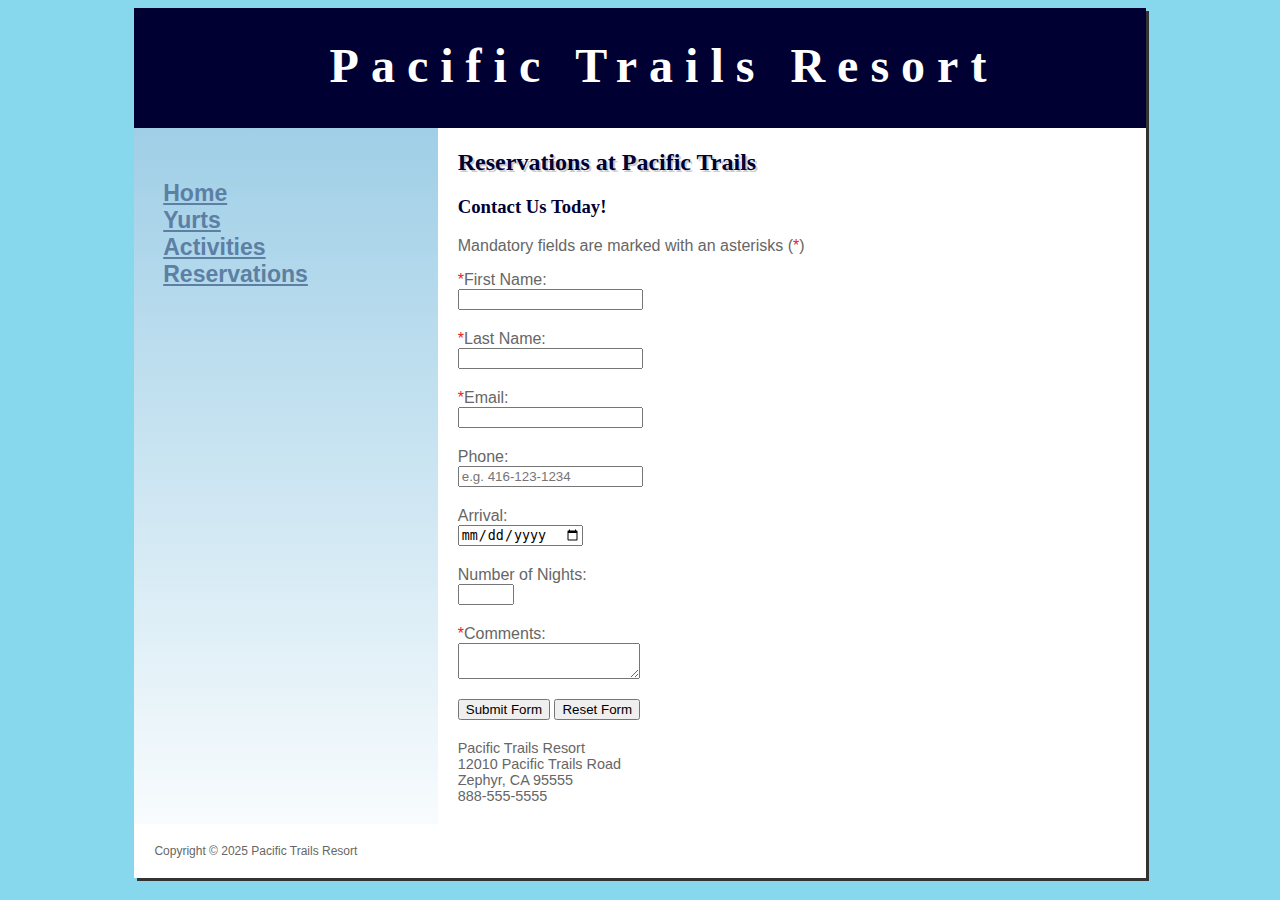
<file: reservations.html>
<!DOCTYPE html>
<html lang="en">
    <head>
        <title>Pacific Trails Resort - Reservations</title>
        <meta charset="utf-8">
        <meta name="viewport" content="width=device-width,initial-scale=1.0">
        <link rel="stylesheet" href="css/pacific.css">
    </head>
    <body>
        <div id="wrapper">
            <header>
                <h1>Pacific Trails Resort</h1>
            </header>
            <nav>
                <ul>
                    <li><a href="index.html">Home</a></li>
                    <li><a href="yurts.html">Yurts</a></li>
                    <li><a href="activities.html">Activities</a></li>
                    <li><a href="reservations.html">Reservations</a></li>
                </ul>          
            </nav><main>
                <h2>Reservations at Pacific Trails</h2>
                <h3>Contact Us Today!</h3>
                <form method="post" action="https://webdevbasics.net/scripts/pacific.php">
                    <p>Mandatory fields are marked with an asterisks (<span class="required">*</span>)</p>
                    <label for="myFName"><span class="required">*</span>First Name:</label>
                    <input type="text" id="myFName" name="myFName" required>
    
                    <label for="myLName"><span class="required">*</span>Last Name:</label>
                    <input type="text" id="myLName" name="myLName" required>
    
                    <label for="myEmail"><span class="required">*</span>Email:</label>
                    <input type="email" id="myEmail" name="myEmail" required>
    
                    <label for="myPhone">Phone:</label>
                    <input type="tel" id="myPhone" name="myPhone" pattern="[0-9]{3}-[0-9]{3}-[0-9]{4}" placeholder="e.g. 416-123-1234">
    
                    <label for="myArrival">Arrival:</label>
                    <input type="date" id="myArrival" name="myArrival">
    
                    <label for="myNights">Number of Nights:</label>
                    <input type="number" id="myNights" name="myNights" min="1" max="14">
    
                    <label for="myComments"><span class="required">*</span>Comments:</label>
                    <textarea id="myComments" name="myComments" required></textarea>
    
                    <input type="submit" value="Submit Form">
                    <input type="reset" value="Reset Form">
    
                </form>
                <div id="contact">
                    Pacific Trails Resort<br>
                    12010 Pacific Trails Road<br>
                    Zephyr, CA 95555<br>
                    888-555-5555
                </div>
            </main>
            <footer>
                Copyright &copy; 2025 Pacific Trails Resort
            </footer>
        </div>
    </body>
</html>
</file>
<file: css/pacific.css>
*{
    box-sizing:border-box;
}

body{
    background-color:#88D8ED;
    color:#666666;
    font-family:Arial, Helvetica, sans-serif;
}

header{
    background-color:#000033;
    color:#FFFFFF;
    height:120px;
    text-align:center;
    padding-top:30px;
    padding-left:3em;
}

h1,h2,h3{
    font-family:Georgia, 'Times New Roman', Times, serif;
}


h1{
    margin-top:0px;
    margin-bottom:0px;
    font-size:300%;
    letter-spacing:0.25em;
}

nav,main{
    display:inline-block;
    vertical-align: top;
}

nav {
    font-weight:bold;
    padding:1.5em;
    font-size:120%;
    width:30%;
}

nav ul{
    list-style-type: none;
    padding-left:0px;
    font-size:120%;
}
nav a{
    transition-property: color;
    transition-duration: 3s;
    transition-timing-function: ease-out;
    transition: color 3s ease-out;
}

nav a:link{
    color:#5C7FA3;
}

nav a:visited{
    color:#344873;
}

nav a:hover{
    color:#A52A2A;
}

h2,h3{
    color:#000033;
}

h2{
    text-shadow: 2px 2px #CCCCCC;
}

main ul{
    list-style-image: url(../images/marker.gif);
}

main{
    background-color: #FFFFFF;
    padding:1px 20px 20px;
    width:70%;
}

footer{
    background-color: #FFFFFF;
    font-size:75%;
    padding:20px;
}

table, th, td{
    border:2px solid #3399CC;
    border-collapse:collapse;
}

tbody > tr:nth-of-type(odd) {
    background-color: #b1e0f2;
}

th, td{
    padding:0.5em;
}

td{
    text-align:center;
}

label,textarea{
    display:block;
}

input,textarea{
    margin-bottom:1.5em;
}
video{
    float:right;
    padding-left: 20px;
}

.required{
    color: #e61d1d;
}

.left{
    text-align:left;
}

.resort{
    color:#5C7FA3;
    font-weight:bold;
}

#contact{
    font-size:90%;
}

#wrapper{
    width:80%;
    margin:auto;
    background-color:#90C7E3;
    background-image: linear-gradient(#90C7E3,#FFFFFF);
    min-width:960px;
    max-width:1500px;
    box-shadow:3px 3px #333333;
}

#homehero{
    height:300px;
    background-image: url(../images/coast.jpg);
    background-repeat: no-repeat;
    background-size:100%;
}

#yurthero{
    height:300px;
    background-image: url(../images/yurt.jpg);
    background-repeat: no-repeat;
    background-size:100%;
}

#trailhero{
    height:300px;
    background-image: url(../images/trail.jpg);
    background-repeat: no-repeat;
    background-size:100%;
}

#mobile{
    display:none;
}

#thumbnails{
    display: flex;
    justify-content: space-around;
}

#bigImage{
    display: block;
    margin: auto;
    margin-top: 20px;
}
@media only screen and (max-width:1024px) {
    body{
        margin:0px;
        background-color:#FFFFFF;
    }
    #wrapper{
        min-width:0px;
        width:auto;
        box-shadow:none;
        border:none;
    }
    header{
        padding:0.5em 0em;
    }
    h1{
        letter-spacing:0.1em;
    }
    nav,main{
        display:block;
        width:auto;
    }
    nav{
        text-align: center;
        padding:0.5em;
    }
    nav li {
        display:inline;
        padding:0.25em 0.75em;
    }
    #homehero,#yurthero,#trailhero{
        height:200px;
        background-position: center;
    }
}

@media only screen and (max-width:600px) {
    main{
        padding:0.1em 1em;
        font-size:90%;
    }
    h1{
        font-size:2em;
    }
    nav{
        padding:0px;
    }
    nav li{
        display:block;
        margin:0px;
        border-bottom:2px solid #330000;
        padding:0px;
    }
    ul{
        margin:0px;
    }
    nav a {
        display:block;
    }
    #homehero,#yurthero,#trailhero{
        display:none;
    }
    #mobile{
        display:inline;
    }
    #desktop{
        display:none;
    }
    #thumbnails, #bigImage{
        display: none;
    }
}
</file>
